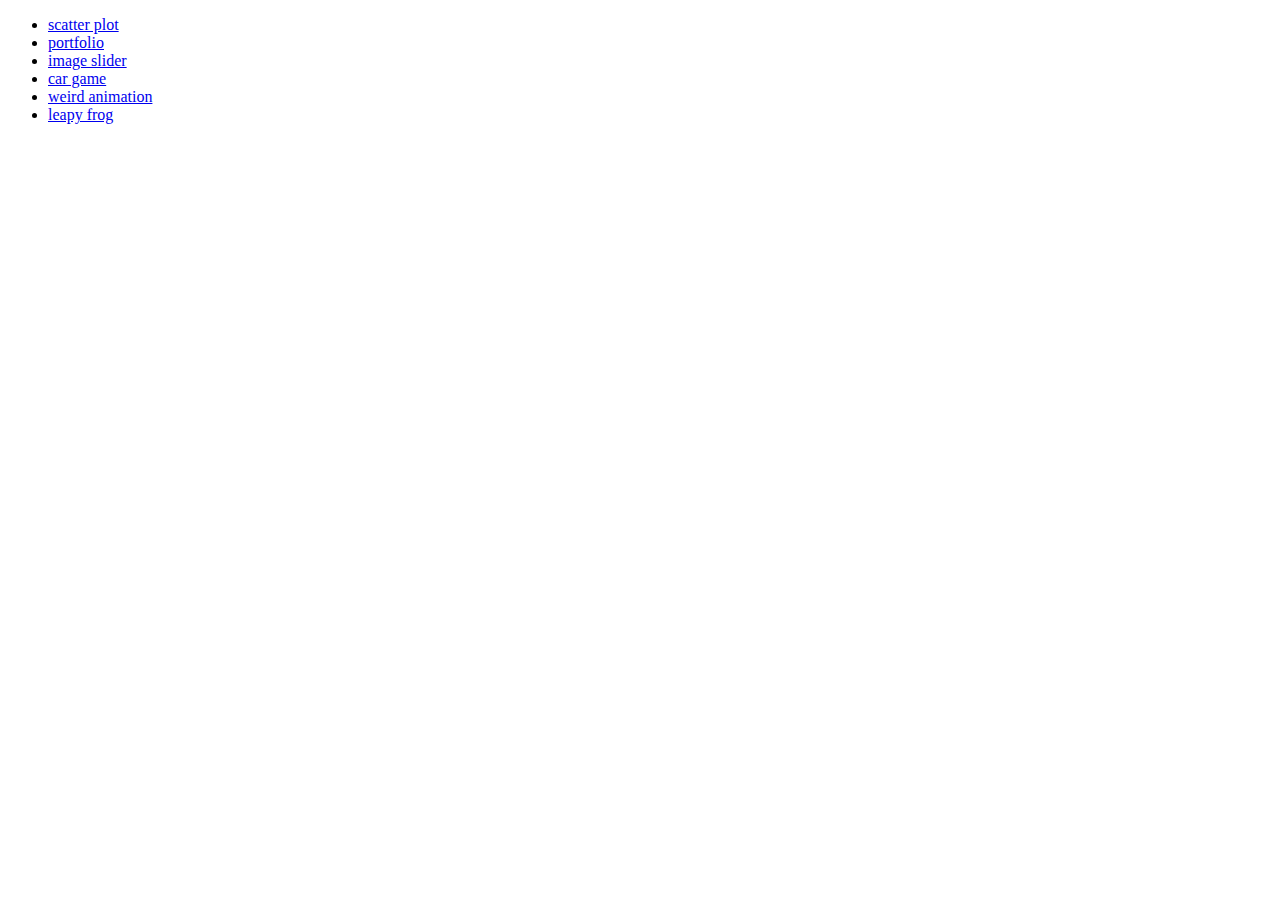
<file: js-experiment/index.html>
<!DOCTYPE html>
<html>
<head>
<title>Page Title</title>
</head>
<body>
<ul>
<li><a href="https://javasandeep.github.io/js-experiment/scatter%20plotting/">scatter plot</a></li>
<li><a href="https://javasandeep.github.io/js-experiment/personal%20profile/">portfolio</a></li>
<li><a href="https://javasandeep.github.io/js-experiment/image%20slider/">image slider</a></li>
<li><a href="https://javasandeep.github.io/js-experiment/racing%20game/">car game</a></li>
<li><a href="https://javasandeep.github.io/js-experiment/weird-animation/">weird animation</a></li>
<li><a href="https://javasandeep.github.io/js-experiment/leapyfrog/">leapy frog</a></li>

</ul>
</body>
</html>
</file>
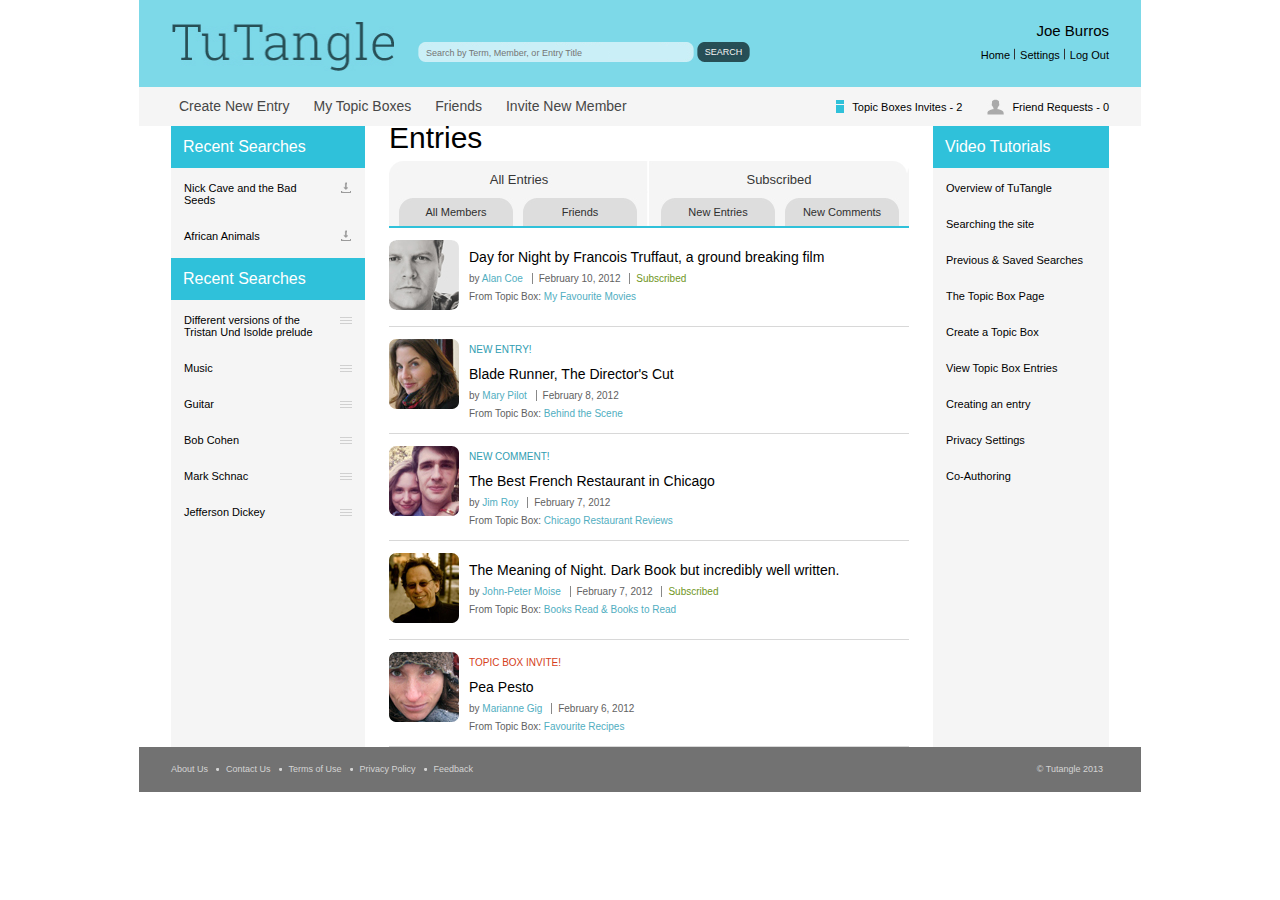
<file: html/assignment2/index.html>
<!DOCTYPE html>
<html>
<head>
	<title>Home Page</title>
	<meta charset="UTF-8"> 
	<link rel="stylesheet" type="text/css" href="css/reset.css">
	<link rel="stylesheet" type="text/css" href="css/layout.css">
	<link rel="stylesheet" type="text/css" href="css/style.css">
	<meta name="viewport" content="width=device-width, initial-scale=1.0">
</head>
<body>
	<div class = "main-container-wrapper">
		<div class = "header-wrapper">
			<div class="header-top">
				<div class="header-top-container clearfix">
					<div class="logo"><img src="images/logo.png" alt="logo"></div>

					<div class="search-wrapper">
						<form action="#" method="get">
							<div class="search-box">		
								<input type="text" name="search" placeholder="Search by Term, Member, or Entry Title">
							</div>

							<div class="search-btn">
								<input type="submit" value="SEARCH" class="search-btn">			
							</div>
						</form>
					</div>
					
					<div class="user-profile">
						<div class="user-name">Joe Burros</div>
						<div class="user-nav">
							<ul>
								<li><a href="#">Home</a></li>
								<li><a href="#">Settings</a></li>
								<li><a href="#">Log Out</a></li>
							</ul>
						</div>
					</div>
				</div>
			</div>
			<div class="header-bottom">
				<div class="header-bottom-container clearfix">
					<div class="header-left-menu">
						<ul>
							<li><a href="#">Create New Entry</a></li>
							<li><a href="#">My Topic Boxes</a></li>
							<li><a href="#">Friends</a></li>
							<li><a href="#">Invite New Member</a></li>
						</ul>
					</div>
					<div class="header-notification">
						<ul>
							<li class="topic-box-inv"><a href="#">Topic Boxes Invites - <span>2</span></a></li>
							<li class="friend-requests"><a href="#">Friend Requests - <span>0</span></a></li>
						</ul>
					</div>
				</div>
			</div>
			
		</div>
		<div class="body-wrapper">
			<div class="col3-left clearfix">
				<div class="left-column clearfix">
					<div class="block-title">
						Recent Searches
					</div>
					<div class="block-content clearfix">
						<ul>
							<li class="block-lists clearfix">
								<a href="#"><span class="lists">Nick Cave and the Bad Seeds</span></a>
								<a href="#"><span class="left-icon"><img src="images/download.png" alt="download-btn"></span></a>
							</li>
							<li class="block-lists clearfix">
								<a href="#"><span class="lists">African Animals</span></a>
								<a href="#"><span class="left-icon"><img src="images/download.png" alt="download-btn"></span></a>
							</li>
						</ul>
					</div>
					<div class="block-title">
						Recent Searches
					</div>
					<div class="block-content clearfix">
						<ul>
							<li class="block-lists clearfix">
								<a href="#"><span class="lists">Different versions of the Tristan Und Isolde prelude</span></a>
								<a href="#"><span class="left-icon-bottom"><img src="images/burgericon.png" alt="drag-btn"></span></a></li>
								<li class="block-lists clearfix">
									<a href="#"><span class="lists">Music</span></a>
									<a href="#"><span class="left-icon-bottom"><img src="images/burgericon.png" alt="drag-btn"></span></a>
								</li>
								<li class="block-lists clearfix">
									<a href="#"><span class="lists">Guitar</span></a>
									<a href="#"><span class="left-icon-bottom"><img src="images/burgericon.png" alt="drag-btn"></span></a>
								</li>
								<li class="block-lists clearfix">
									<a href="#"><span class="lists">Bob Cohen</span></a>
									<a href="#"><span class="left-icon-bottom"><img src="images/burgericon.png" alt="drag-btn"></span></a>
								</li>
								<li class="block-lists clearfix">
									<a href="#"><span class="lists">Mark Schnac</span></a>
									<a href="#"><span class="left-icon-bottom"><img src="images/burgericon.png" alt="drag-btn"></span></a>
								</li>
								<li class="block-lists clearfix">
									<a href="#"><span class="lists">Jefferson Dickey</span></a>
									<a href="#"><span class="left-icon-bottom"><img src="images/burgericon.png" alt="drag-btn"></span></a>
								</li>
							</ul>
						</div> 
					</div>	
					<div class="col3-right-container">
						<div class="main-content">
							<div class="content-title">
								Entries
							</div>
							<div class="menu-type">
								<div class="menu-title clearfix">
									<span class="left-entry">All Entries</span>
									<span class="right-entry">Subscribed</span>
								</div>
								<div class="menu-bar clearfix">
									<div class="left-menu-bar">
										
										<ul>
											<li class="active"><a href="#">All Members</a></li>
											<li><a href="#">Friends</a></li>
										</ul>
									</div>
									<div class="right-menu-bar">
										<ul>
											
											<li><a href="#">New Comments</a></li>
											<li><a href="#">New Entries</a></li>
										</ul>
									</div>
								</div>
							</div>
							<div class="entry-lists">
								<ul>
									<li class="clearfix">
										<span class="entry-image">
											<img src="images/entry-list1.png" alt="member-image">
										</span>
										<h2><a href="#">Day for Night by Francois Truffaut, a ground breaking film</a></h2>
										<p>
											<span class="member-by">
												by <a href="#">Alan Coe</a>
											</span>
											<span class="member-date">
												February 10, 2012
											</span>
											<a href="#"><span class="subscribed">
												Subscribed </span></a>

											</p>
											<p>
												<span class="topic-box">
													From Topic Box: <a href="#">My Favourite Movies</a>
												</span>
											</p>
										</li>	
										<li class="clearfix">
											<span class="entry-image">
												<img src="images/entry-list2.png" alt="member-image">
											</span>
											<span class="new-alert">
												<a href="#">NEW ENTRY!</a>
											</span>										
											<h2><a href="#">Blade Runner, The Director's Cut</a></h2>
											<p>
												<span class="member-by">
													by <a href="#">Mary Pilot</a>
												</span>
												<span class="member-date">
													February 8, 2012
												</span>
											</p>
											<p>
												<span class="topic-box">
													From Topic Box: <a href="#">Behind the Scene</a>
												</span>
											</p>
										</li>	
										<li class="clearfix">
											<span class="entry-image">
												<img src="images/entry-list3.png" alt="member-image">
											</span>
											<span class="new-alert">
												<a href="#">NEW COMMENT!</a>
											</span>
											<h2><a href="#">The Best French Restaurant in Chicago</a></h2>
											<p>
												<span class="member-by">
													by <a href="#">Jim Roy</a>
												</span>
												<span class="member-date">
													February 7, 2012
												</span>
											</p>
											<p>
												<span class="topic-box">
													From Topic Box: <a href="#">Chicago Restaurant Reviews</a>
												</span>
											</p>	
										</li>
										<li class="clearfix">
											<span class="entry-image">
												<img src="images/entry-list4.png" alt="member-image">
											</span>						
											<h2><a href="#">The Meaning of Night. Dark Book but incredibly well written.</a></h2>
											<p>
												<span class="member-by">
													by <a href="#">John-Peter Moise</a>
												</span>
												<span class="member-date">
													February 7, 2012
												</span>
												<a href=""><span class="subscribed">
													Subscribed
												</span>
											</a>
										</p>
										<p>
											<span class="topic-box">
												From Topic Box: <a href="#">Books Read & Books to Read</a>
											</span>
										</p>	
									</li>
									<li class="clearfix">
										<span class="entry-image">
											<img src="images/entry-list5.png" alt="member-image">
										</span>
										<span class="new-alert invite">
											<a href="#">TOPIC BOX INVITE!</a>
										</span>										
										<h2><a href="#">Pea Pesto</a></h2>									
										<p>
											<span class="member-by">
												by <a href="#">Marianne Gig</a>
											</span>
											<span class="member-date">
												February 6, 2012
											</span>
										</p>
										<p>
											<span class="topic-box">
												From Topic Box: <a href="#">Favourite Recipes</a>
											</span>
										</p>	
									</li>
								</ul>
							</div>
						</div>
						<div class="right-column">
							<div class="block-title">
								Video Tutorials
							</div>
							<div class="block-content">
								<ul>
									<li class="block-lists clearfix"><a href="#">Overview of TuTangle</a></li>
									<li class="block-lists clearfix"><a href="#">Searching the site</a></li>
									<li class="block-lists clearfix"><a href="#">Previous & Saved Searches</a></li>
									<li class="block-lists clearfix"><a href="#">The Topic Box Page</a></li>
									<li class="block-lists clearfix"><a href="#">Create a Topic Box</a></li>
									<li class="block-lists clearfix"><a href="#">View Topic Box Entries</a></li>
									<li class="block-lists clearfix"><a href="#">Creating an entry</a></li>
									<li class="block-lists clearfix"><a href="#">Privacy Settings</a></li>
									<li class="block-lists clearfix"><a href="#">Co-Authoring</a></li>
								</ul>
							</div>
						</div>
					</div>
				</div>
			</div>
			<div class="footer-wrapper">
				<div class="footer clearfix">
					<div class="footer-left">
						<ul>
							<li><a href="#">About Us</a></li>
							<li><a href="#">Contact Us</a></li>
							<li><a href="#">Terms of Use</a></li>
							<li><a href="#">Privacy Policy</a></li>
							<li><a href="#">Feedback</a></li>
						</ul>

					</div>
					<div class="footer-right">
						&copy; Tutangle 2013
					</div>
				</div>
			</div>
		</div>
	</body>
	</html>
</file>
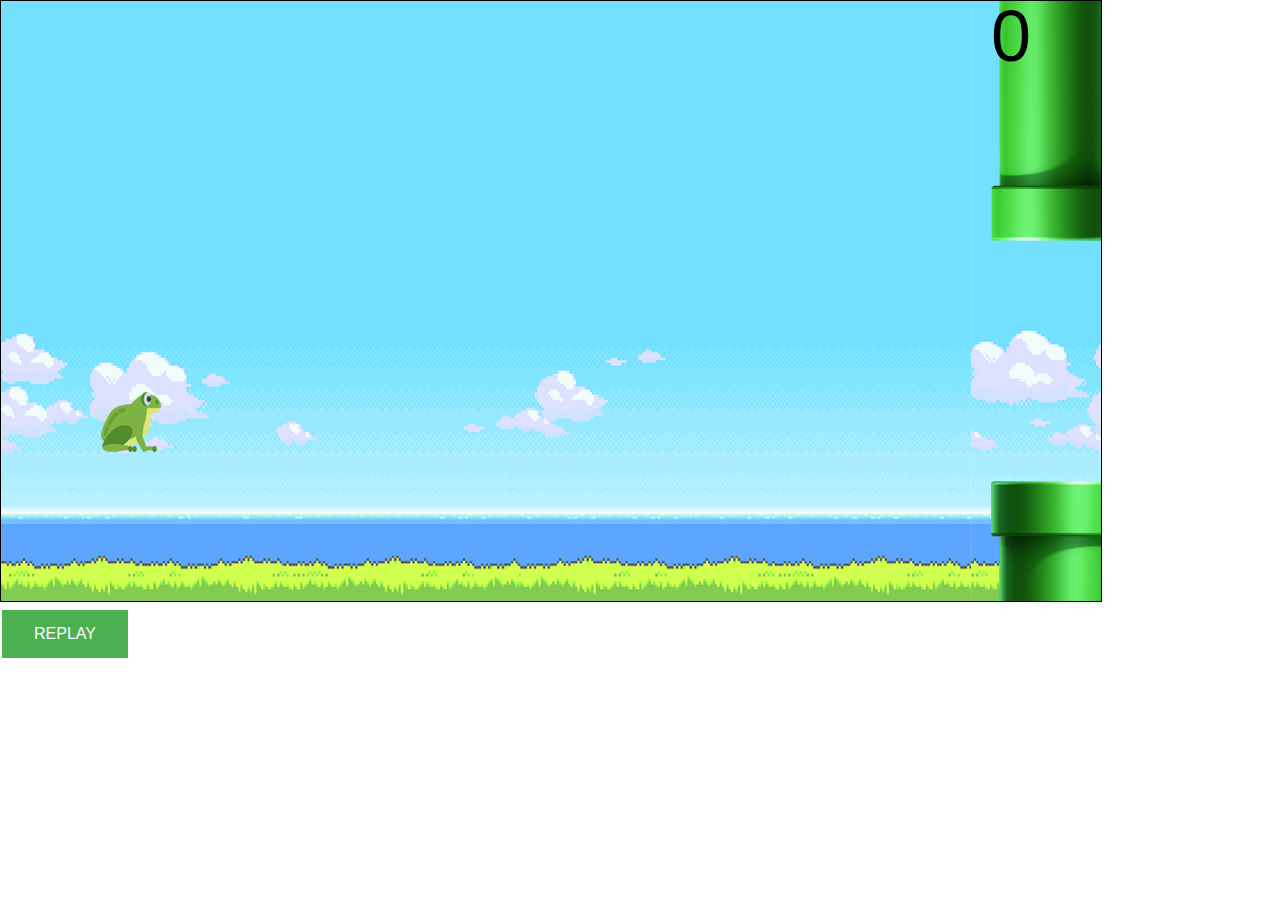
<file: js-experiment/flappybird/index.html>
<!DOCTYPE html>
<html>
<head>
<title>Page Title</title>
<link rel="stylesheet" type="text/css" href="css/reset.css">
<link rel="stylesheet" type="text/css" href="css/layout.css">
</head>
<body>

<canvas id="myCanvas" width="1100" height="600" style="border:1px solid black;">
</canvas>
<br>
<button class="button">REPLAY</button>

<script src="js/script.js"></script>
</body>
</html>
</file>
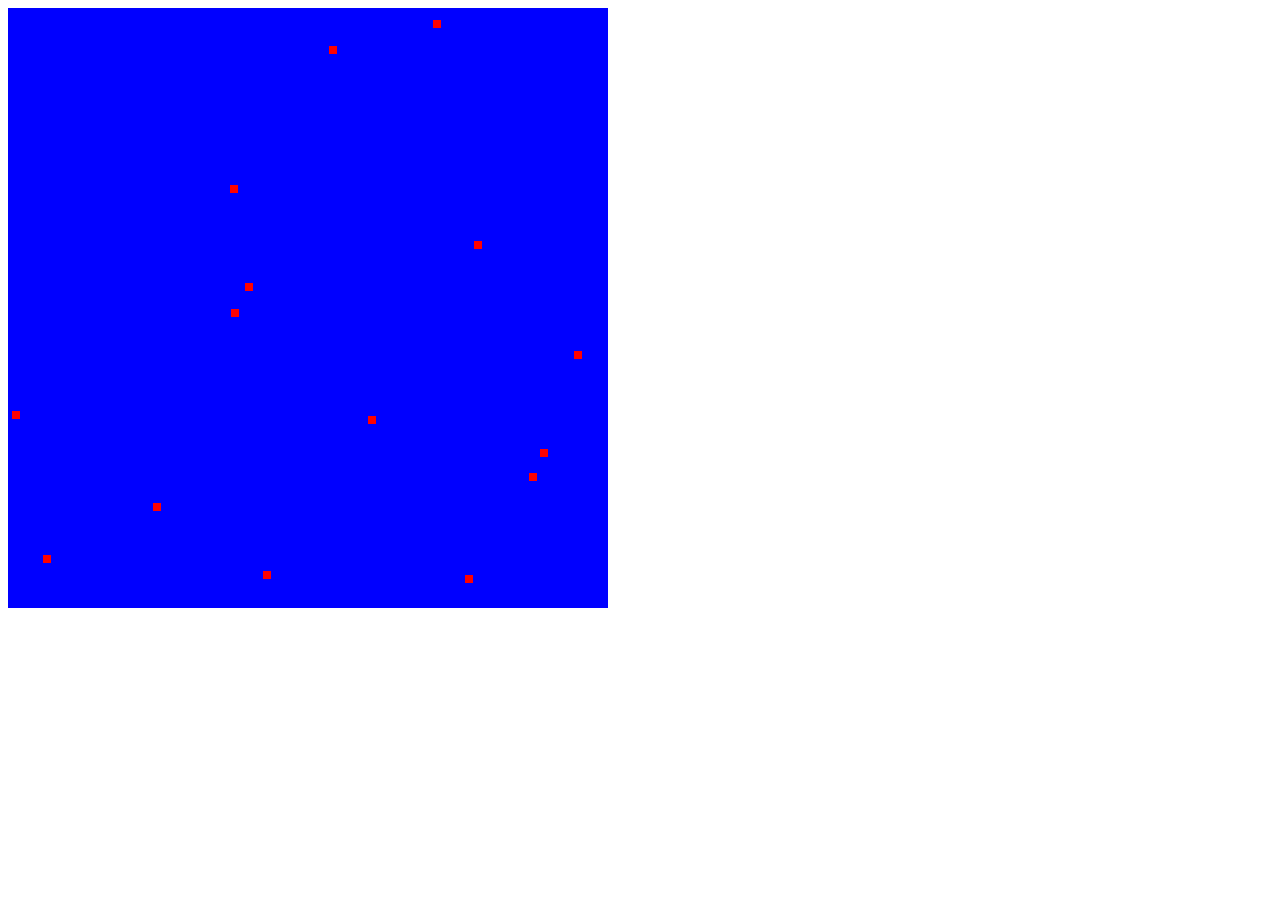
<file: js-experiment/scatter plotting/index.html>
<!DOCTYPE html>
<html>
<head>
	<meta charset="utf-8"/>
	<title>Home Page</title>
		<link rel="stylesheet" type="text/css" href="css/style.css">
</head>
<body>
<div class="container"></div>
<script src="js/script.js"></script>
</body>
</html>
</file>
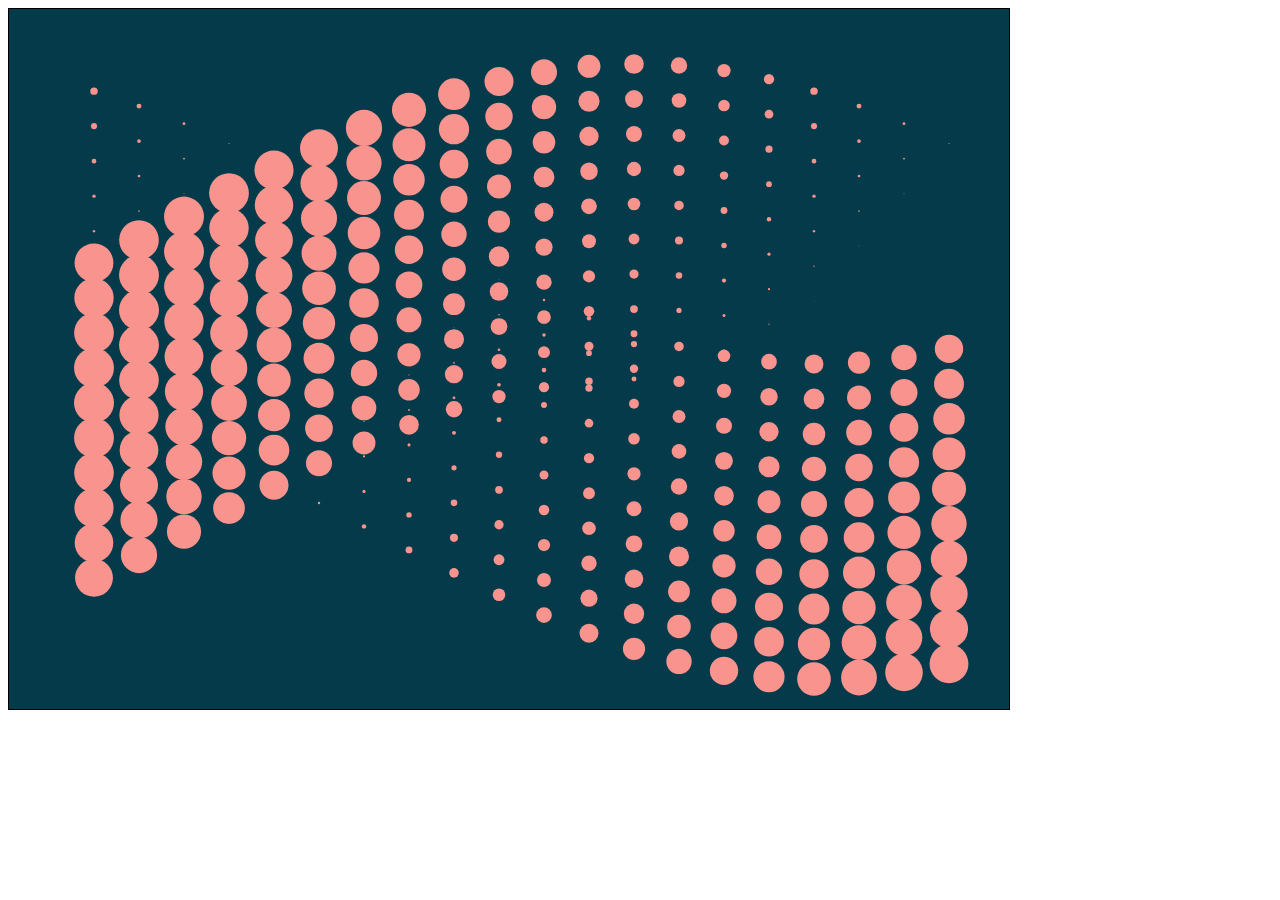
<file: js-experiment/weird-animation/index.html>
<!DOCTYPE html>
<html>
<head>
<title>Page Title</title>
</head>
<body>
<div class="main-container">
<canvas id="myCanvas" width="1000" height="700" style="background:#043a4a; border:1px solid #000000;">
</canvas>
</div>
<script src="js/script.js"></script>
</body>
</html>
</file>
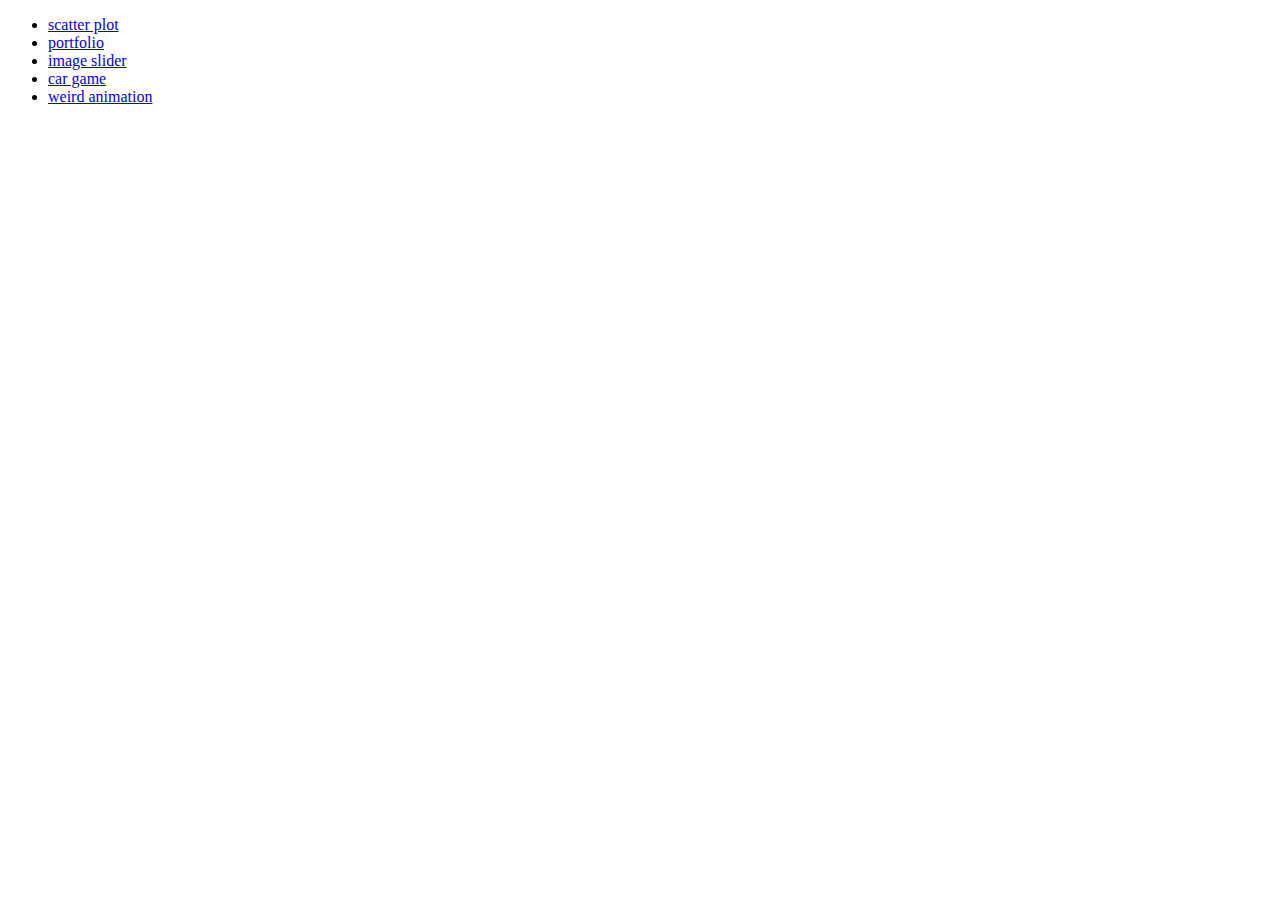
<file: assignment.html>
<!DOCTYPE html>
<html>
<head>
<title>Page Title</title>
</head>
<body>
<ul>
<li><a href="https://javasandeep.github.io/js-experiment/scatter%20plotting/">scatter plot</a></li>
<li><a href="https://javasandeep.github.io/js-experiment/personal%20profile/">portfolio</a></li>
<li><a href="https://javasandeep.github.io/js-experiment/image%20slider/">image slider</a></li>
<li><a href="https://javasandeep.github.io/js-experiment/racing%20game/">car game</a></li>
<li><a href="https://javasandeep.github.io/js-experiment/weird-animation/">weird animation</a></li>
</ul>
</body>
</html>
</file>
<file: html/assignment2/css/layout.css>
.main-container-wrapper{background: blue; max-width: 62.625em; margin: 0px auto;}

.header-wrapper{background: pink;}
.header-top{background:#7dd9e8;}
.header-top-container{background:#7dd9e8;max-width:93.6127744510978%; margin: 0 auto; padding-top: 22px; padding-bottom:16px;}
.logo{background: white; width:50%; float: left;}
.logo img{display: block; width: 100%;}
/*.search-wrapper{background: #7dd9e8; width: 35.82089552238806%; padding: 20px 24px 9px 24px; float:left;}*/
.search-wrapper{display: none;}
.user-profile{background: #7dd9e8; float: right;  direction: rtl;}


.header-bottom{background: #f5f5f5; line-height: 38px;}
.header-bottom-container{ max-width:93.6127744510978%; margin: 0 auto;}

.body-wrapper{background:#fff;padding: 30px;}
.col3-left{background: #f5f5f5; max-width:93.6127744510978%; margin: 0 auto;}
.left-column{background: #f5f5f5; width:93.6127744510978%; float: left;}
.col3-right-container{float: right; width:93.6127744510978%;}
.main-content{
	float: left;
	background:#ffffff;
	width:93.6127744510978%%;
	padding:0px 24px;
}
.right-column{background: #f5f5f5; width:93.6127744510978%%; float: right;}



.footer-wrapper{background:#727272;}
.footer{max-width:93.6127744510978%; margin: 0 auto;}
</file>
<file: html/assignment2/css/style.css>
/* Header */

.user-name{
	padding-bottom: 6px;
	font-size: 15px;
}

.user-nav ul{
	list-style: none; margin: 0px; padding: 0px;
}
.user-nav ul li{
	float: left;
	width: auto;
	background-image: url("../images/menuborder.png");
	background-position: right;
	background-repeat: no-repeat;
	padding:0px 5px;
}
.user-nav ul li:last-child{
	background: none;
	padding-right:0px;
	padding-left: 5px;
}
.user-nav ul li a{
	text-decoration: none;
	color:#000000;
	font-size: 11px;
}
/*.header-left-menu{line-height: 40px;}*/
.header-left-menu ul {list-style: none; margin: 0px; padding: 0px;}
.header-left-menu ul li{
	float: left;
	width: auto;
	padding: 0px 16px;
	margin-left: -8px;	
}
.header-left-menu ul li a{
	text-decoration: none;
	color: #474747;
	font-size: 14px;
}

.header-notification{
	float: right;
	/*padding: 12px 0px;*/
}	

.header-notification ul{
	list-style: none;
	margin: 0px;
	padding: 0px;
}
.header-notification ul li{float:left;width: auto;}
.header-notification a{
	text-decoration: none;
	color:#000000;
	font-size: 11px;
}

.topic-box-inv {
	background: url("../images/invite.png");
	background-position: left;
	background-repeat: no-repeat;
	padding: 0px 16px;
	float: left;
	
}
.topic-box-inv a{
	padding-right: 9px;

}

.friend-requests{
	background: url("../images/friend.png");
	background-position: left;
	background-repeat: no-repeat;
	padding-left: 16px;
	float: right;
}
.friend-requests a{
	padding-left: 9px;
}
/*============= body section ============*/
/*===============left and right colum =======*/
.block-title{
	line-height: 42px;
	padding-left: 12px;
	background: #2fc1da;
	color: #ffffff;
	font-size: 16px;
}
.block-lists{
	padding-top:12px;
	padding-bottom: 12px;
}
.block-content{
	padding:2px 13px;
}

.block-content ul li{
	list-style: none;
	font-size: 11px;
}
.block-content ul li a{
	text-decoration: none;
	color:#000000;
}
.block-content-r{
	padding:0px 13px;
}
.block-content-r ul li{
	list-style: none;
	font-size: 11px;
}
.block-content-r ul li a{
	text-decoration: none;
	color:#000000;
}
.lists{
	width: 144px;
	float: left;
}
.left-icon {
	float: right;
}
.left-icon-bottom{
	float: right;
}

/*================= middle container ===========================*/
.content-title{
	line-height: 0px;
	font-size: 30px;
	margin-bottom: 12px;
	padding-top: 12px;
	padding-bottom: 11px;
} 
.menu-type{
	background:none;
	height: 65px;
	border-bottom: 2px solid #2fc1da;
	color: #373737;
	font-size: 30px;
}

.menu-bar ul {list-style: none; margin: 0px; padding: 0px;}
.menu-bar{
	margin: 0px 5px;
}
.menu-title span{
	/*display: block;*/
	width: 100%;
	font-size: 13px;
	line-height:37px;
}

.left-entry{
	float: left;
	text-align: center;
}
.right-entry{
	float: left;
	text-align:center;
}
.left-menu-bar ul li{
	background: none;
	float: left;
	/*margin: 0px 5px;*/
	width: 50%;
	/*display: inline;*/
	text-align: center;
	line-height: 15px;

	/*height: 28px;*/
}
.left-menu-bar a, .right-menu-bar a{
	text-decoration: none;
	/*padding-bottom: 10px;*/
	color: #2f2f2f;	
	font-size: 11px;
}
.right-menu-bar ul {list-style: none; margin: 0px; padding: 0px;}
.right-menu-bar ul li{
	background: none);
float: left;
line-height: 15px;
/*margin: 0px 5 px;*/
width: 50%;
text-align: center;
height: 28px;
}


.entry-lists ul li{
	list-style: none;
	padding: 12px 0px;
	border-bottom: 1px solid #d8d8d8;
}
.entry-image{
	float: left;
}
.member-title a{
	text-decoration: none;
	padding-left: 10px;
	color: #000000;	
	font-size: 14px;
}
h2 a{
	text-decoration: none;
	font-size: 14px;
	font-weight: normal;
	padding-left: 10px;
	color: #000000;	

}
/*h2{
	padding-left: 10px;
	}*/
	.member-by{
		padding-right: 6px;
		font-size: 10px;
		padding-left: 10px;
		color: #616161;	
	}

	.member-date{
		padding: 0 6px;
		font-size: 10px;
		color: #616161;	
		border-left: 1px solid #888888;
	}

	.member-by a{
		text-decoration: none;
		color: #51aebf;
	}

	.subscribed{
		padding: 0 6px;
		border-left: 1px solid #888888;
		color: #70961d;
		font-size: 10px;
	}
	.entry-lists a{
		text-decoration: none;
	}
	.topic-box{
		padding-left: 10px;
		font-size: 10px;
		color: #616161;
	}

	.topic-box a{
		text-decoration: none;
		color: #51aebf;	
	}
	.new-alert{
		padding: 0 10px;
		font-size: 10px;
	}

	.new-alert a{
		text-decoration: none;
		color: #309db1;
	}

	.new-alert.invite a{
		color: #d54020;
	}

	/*=================footer===============*/

	.footer-left ul {list-style: none; margin: 0px; padding: 0;}
	.footer-left ul li a{
		text-decoration: none;
		color: #d4d4d4;
	}
	.footer-left ul li{
		float: left;
		font-size: 9px;
		line-height: 45px;
		padding-left: 10px;
		padding-right: 8px;
		background: url("../images/footer-icon.png") 0 50% no-repeat;
	}
	.footer-left ul li:first-child{
		background: none;
		padding-left: 0px;
	}
	.footer-right {
		float: right;
		font-size: 9px;
		padding: 17px 6px;
		color: #d4d4d4;
	}
	@media only screen and (min-width: 320px) {

		.header-top-container{width: 100%;}
		.logo{width:23.773987206823027%;}
		.search-wrapper{ width: 35.82089552238806%;}
		.search-box{
			float: left;
			background-image: url("../images/search.png");
			height: 20px;
			width: 276px;
		}
		.search-box input{
			border: none;
			background: none;
			outline: none;
			height: 20px;
			padding: 0 0 0 8px;
			width: 100%;
			font-size: 9px;
		}
		.search-btn{
			float: left;
			padding: 0 3px;
		}
		.search-btn input{
			background-image: url("../images/search-btn.png");
			border: none;
			outline: none;
			height: 20px;
			width: 53px;
			font-size: 9px;
			color: #f3f5f2;
			padding: 0;	
		}
		.header-bottom-container{width: 100%;}
		.header-left-menu ul li{float: none;width: 100%;}

		.body-wrapper{width: 100%;padding: 0px;}
		.col3-left{width: 100%;}
		.left-column{float: none; width: 100%;}
		.col3-right-container{float: none;width: 100%;}
		.main-content{float: none;width: 100%; padding: 0px;}
		.right-column{float: none;width: 100%;}
		.footer{width: 100%;}
		.header-notification{float: none;width: 100%;}
		.menu-type{
			/*background: url("../images/menu-type.png");*/
			height: 65px;
			border-bottom: 2px solid #2fc1da;
			color: #373737;
			font-size: 30px;
		}
	}

	@media only screen and (min-width: 760px) {
		.search-wrapper{display:block;	background: #7dd9e8; width: 35.82089552238806%; padding: 20px 24px 9px 24px; float:left;}
		.search-box{width:75%;}
		/*.header-left-menu{width: 100%; float: left;}*/

		.header-notification ul{
			list-style: none;
			margin: 0px;
			padding: 0px;
		}
		.header-left-menu ul li{
			float: left;
			width: auto;
			padding: 0px 16px;
			margin-left: -8px;	
		}
		/*.header-notification ul li{float:left;width: auto;}*/
		.header-notification a{
			text-decoration: none;
			color:#000000;
			font-size: 11px;
		}

		.header-notification{
			float: left;
			width: auto;
		}
	.menu-title span{
		width: 50%;
	}
	.left-menu-bar ul li{
		width: 25%;
	}
	.right-menu-bar ul li{
		width: 25%;
	}

	}
@media only screen and (min-width: 1000px) {
	.search-box{
	float: left;
	height: 20px;
	width: 276px;
}
.search-btn{
	float: left;
	padding: 0 3px;
}
.search-btn input{
	background-image: url("../images/search-btn.png");
	border: none;
	outline: none;
	height: 20px;
	width: 53px;
	font-size: 9px;
	color: #f3f5f2;
	padding: 0;	
}
.header-notification{
	float: right;
	/*padding: 12px 0px;*/
}	
.block-title{
	line-height: 42px;
	padding-left: 12px;
	background: #2fc1da;
	color: #ffffff;
	font-size: 16px;
}
.left-column{background: #f5f5f5; width:194px; float: left;}
.col3-right-container{float: right; width: 744px;}
.main-content{
	float: left;
	background:#ffffff;
	width: 520px;
	padding:0px 24px;
}
.right-column{background: #f5f5f5; width: 176px; float: right;}



.footer-wrapper{background:#727272;}
.footer{width: 938px; margin: 0 auto;}
.block-lists{
	padding-top:12px;
	padding-bottom: 12px;
}
.block-content{
	padding:2px 13px;
}

.block-content ul li{
	list-style: none;
	font-size: 11px;
}
.block-content ul li a{
	text-decoration: none;
	color:#000000;
}
.block-content-r{
	padding:0px 13px;
}
.block-content-r ul li{
	list-style: none;
	font-size: 11px;
}
.block-content-r ul li a{
	text-decoration: none;
	color:#000000;
}
.lists{
	width: 144px;
	float: left;
}
.left-icon {
	float: right;
}
.left-icon-bottom{
	float: right;
}

/*================= middle container ===========================*/
.content-title{
	line-height: 0px;
	font-size: 30px;
	margin-bottom: 12px;
	padding-top: 12px;
	padding-bottom: 11px;
} 
.menu-type{
	background: url("../images/menu-type.png");
	height: 65px;
	border-bottom: 2px solid #2fc1da;
	color: #373737;
	font-size: 30px;
}

.menu-bar ul {list-style: none; margin: 0px; padding: 0px;}
.menu-bar{
	margin: 0px 5px;
}
.menu-title span{
	display: block;
	width: 260px;
	font-size: 13px;
	line-height:37px;
}

.left-entry{
	float: left;
	text-align: center;
}
.right-entry{
	float: right;
	text-align:center;
}
.left-menu-bar ul li{
	background: url("../images/tab-img.png");
	float: left;
	margin: 0px 5px;
	width: 114px;
	text-align: center;
	line-height: 15px;

	height: 28px;
}
.left-menu-bar a, .right-menu-bar a{
	text-decoration: none;
	/*padding-bottom: 10px;*/
	color: #2f2f2f;	
	font-size: 11px;}
.right-menu-bar ul {list-style: none; margin: 0px; padding: 0px;}
.right-menu-bar ul li{
	background: url("../images/tab-img.png");
	float: right;
	line-height: 15px;
	margin: 0px 5px;
	width: 114px;
	text-align: center;
	height: 28px;
}


.entry-lists ul li{
	list-style: none;
	padding: 12px 0px;
	border-bottom: 1px solid #d8d8d8;
}
.entry-image{
	float: left;
}
.member-title a{
	text-decoration: none;
	padding-left: 10px;
	color: #000000;	
	font-size: 14px;
}
h2 a{
	text-decoration: none;
	font-size: 14px;
	font-weight: normal;
	padding-left: 10px;
	color: #000000;	

}
.member-by{
	padding-right: 6px;
	font-size: 10px;
	padding-left: 10px;
	color: #616161;	
}

.member-date{
	padding: 0 6px;
	font-size: 10px;
	color: #616161;	
	border-left: 1px solid #888888;
}

.member-by a{
	text-decoration: none;
	color: #51aebf;
}

.subscribed{
	padding: 0 6px;
	border-left: 1px solid #888888;
	color: #70961d;
	font-size: 10px;
}
.entry-lists a{
	text-decoration: none;
}
.topic-box{
	padding-left: 10px;
	font-size: 10px;
	color: #616161;
}

.topic-box a{
	text-decoration: none;
	color: #51aebf;	
}
.new-alert{
	padding: 0 10px;
	font-size: 10px;
}

.new-alert a{
	text-decoration: none;
	color: #309db1;
}

.new-alert.invite a{
	color: #d54020;
}

/*=================footer===============*/

.footer-left ul {list-style: none; margin: 0px; padding: 0;}
.footer-left ul li a{
	text-decoration: none;
	color: #d4d4d4;
}
.footer-left ul li{
	float: left;
	font-size: 9px;
	line-height: 45px;
	padding-left: 10px;
	padding-right: 8px;
	background: url("../images/footer-icon.png") 0 50% no-repeat;
}
.footer-left ul li:first-child{
	background: none;
	padding-left: 0px;
}
.footer-right {
	float: right;
	font-size: 9px;
	padding: 17px 6px;
	color: #d4d4d4;
}
}
</file>
<file: js-experiment/flappybird/css/layout.css>
.button {
    background-color: #4CAF50;
    border: none;
    color: white;
    padding: 15px 32px;
    text-align: center;
    text-decoration: none;
    display: inline-block;
    font-size: 16px;
    margin: 4px 2px;
    cursor: pointer;
}
</file>
<file: js-experiment/scatter plotting/css/style.css>
.container{
	width: 600px;
	height: 600px;
	background: blue;
	position: relative;
}
</file>
